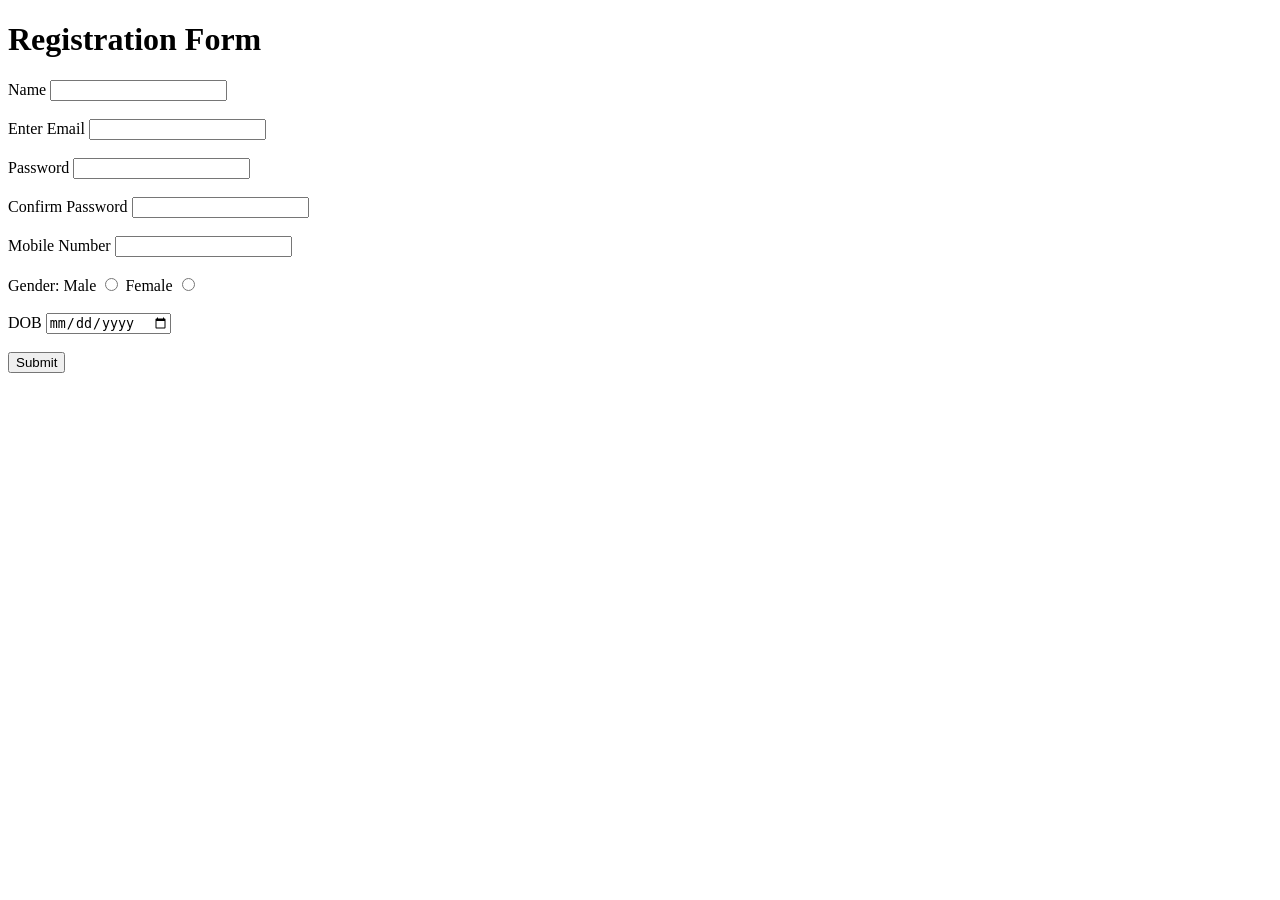
<file: html/index.html>
<!DOCTYPE html>
<html lang="en">
<head>
    <meta charset="UTF-8">
    <meta name="viewport" content="width=device-width, initial-scale=1.0">
    <title>Document</title>
    <script src="first.js"></script>
</head>
<body>
    <div>
        <h1>Registration Form</h1>
        <form action="#">
            <div>
                <label for="name">Name</label>
                <input type="text" id="name"><br><br>
                 <label for="email">Enter Email</label>
                <input type="email" id="email"><br><br>
                <label for="pass">Password</label>
                <input type="password" id="pass"><br><br>
                <label for="pass"> Confirm Password</label>
                <input type="Confirm password" id="pass"><br><br>
                <label for="mobile">Mobile Number</label>
                <input type="text" id="mobile"><br><br>
                <label for="">Gender:</label>
            
                <label for="m" >Male</label>
                <input type="radio" id="m" name="g">
                <label for="f">Female</label>
                <input type="radio" id="f" name="g"><br><br>
                <label for="dob">DOB</label>
                <input type="date" id="dob"><br><br>
                <input type="submit">

            </div>
        </form>
    </div>
    
</body>
</html>
</file>
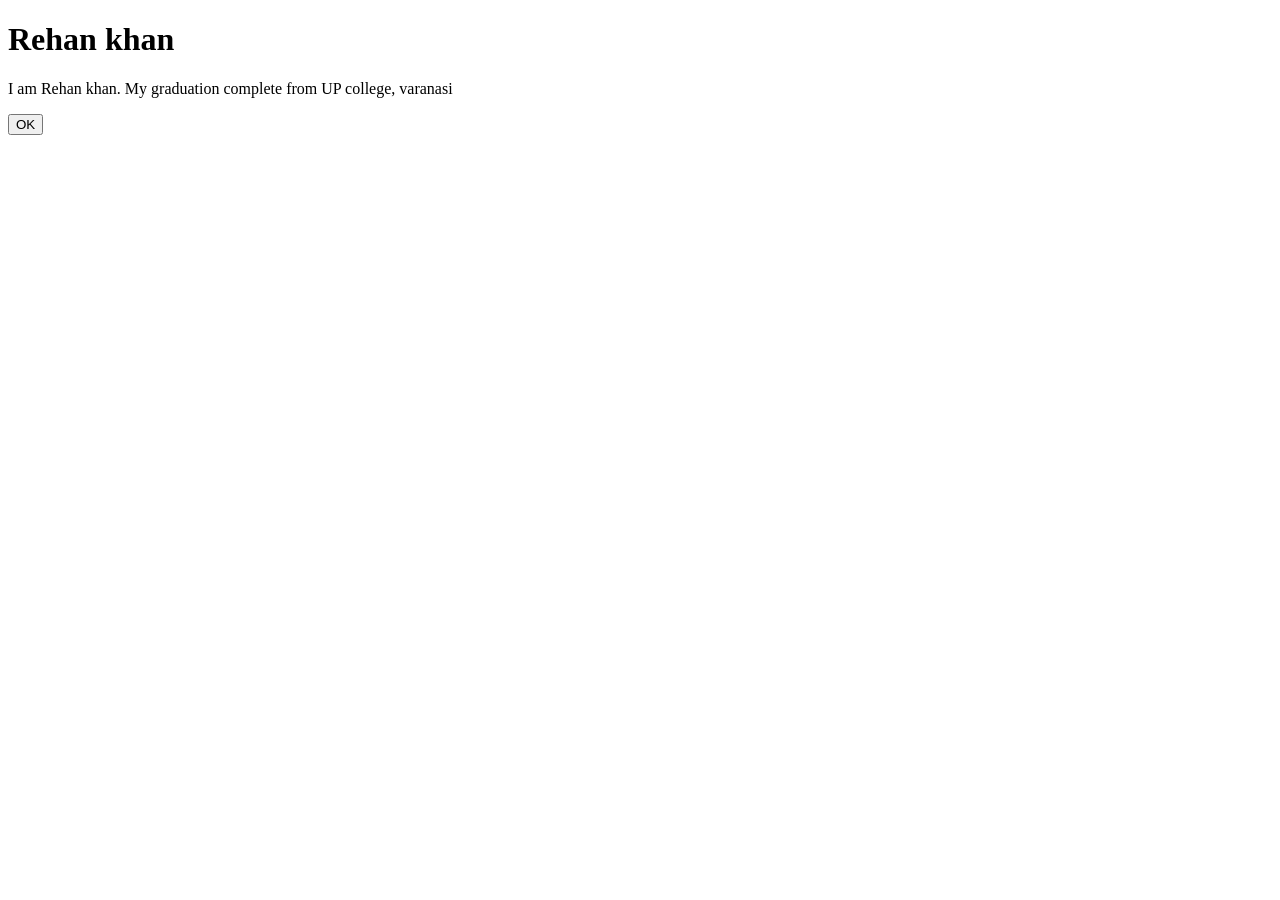
<file: html/changebackgrouncolour.html>
<!DOCTYPE html>
<html lang="en">
<head>
    <meta charset="UTF-8">
    <meta name="viewport" content="width=device-width, initial-scale=1.0">
    <title>Document</title>
</head>
<body>
    <h1 id="a"><span>Rehan khan</span></h1>
    <p id="b">I am Rehan khan. My graduation complete from UP college, varanasi</p>
    <button onclick="changecolour()">OK</button>
    <script>
   function changecolour(){
    document.getElementById("a").style.color="green";
    document.getElementById("b").style.color="pink";
   }
    </script>
</body>
</html>
</file>
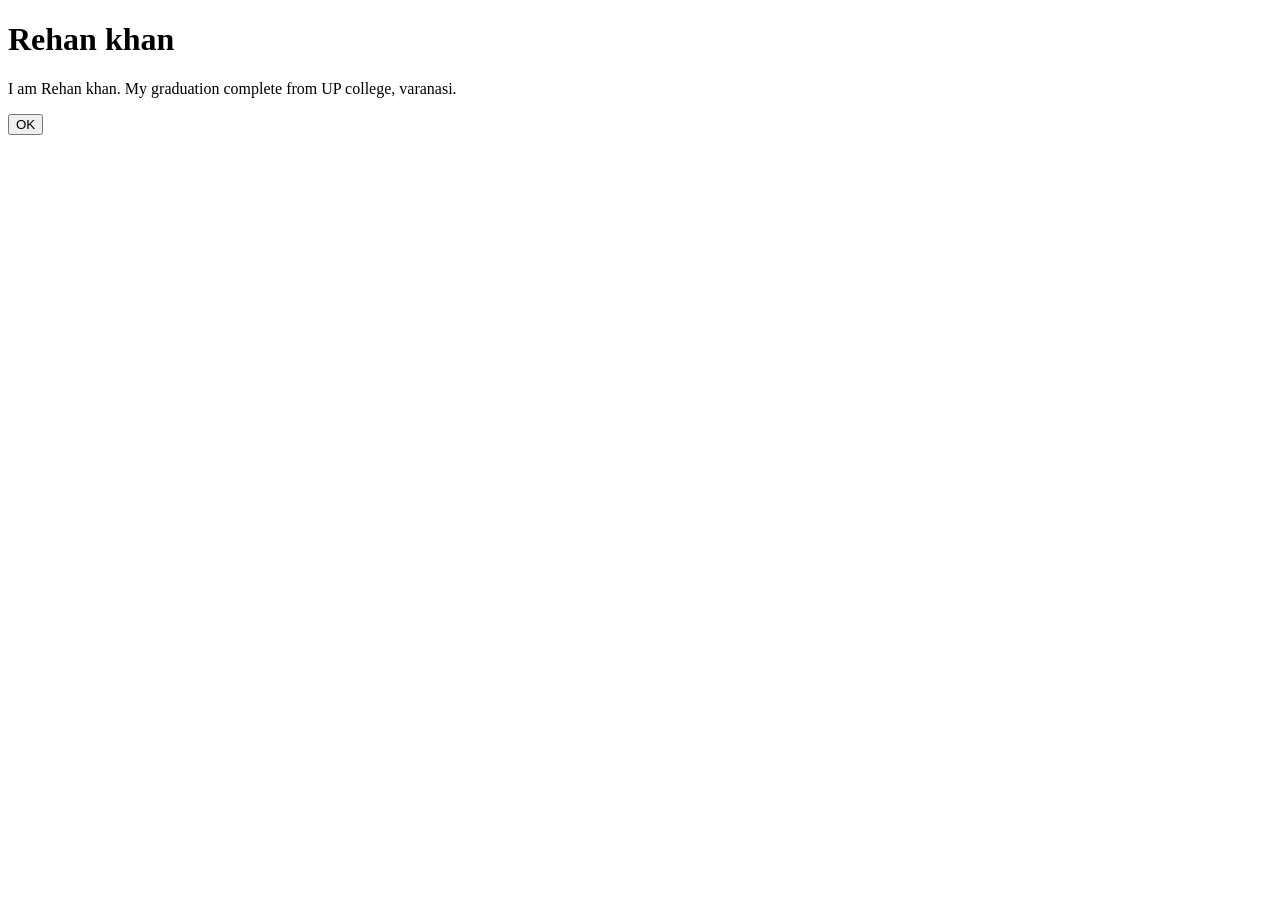
<file: html/chnagebackgroundd.html>
<!DOCTYPE html>
<html lang="en">

<head>
    <meta charset="UTF-8">
    <meta name="viewport" content="width=device-width, initial-scale=1.0">
    <title>Document</title>
    <style>
        .para {
            height: 50%;

        }
    </style>
</head>

<body>
    <div className="para">
        <h1 id="a"><span>Rehan khan</span></h1>
        <p id="b">I am Rehan khan. My graduation complete from UP college, varanasi.</p>
        
    </div>
    <button onclick="changecolour()">OK</button>
    <script>
        function changecolour() {
            let x = document.getElementsByClassName("para");
            x[0].style.backgroundColor ="black";
        }
    </script>
</body>

</html>
</file>
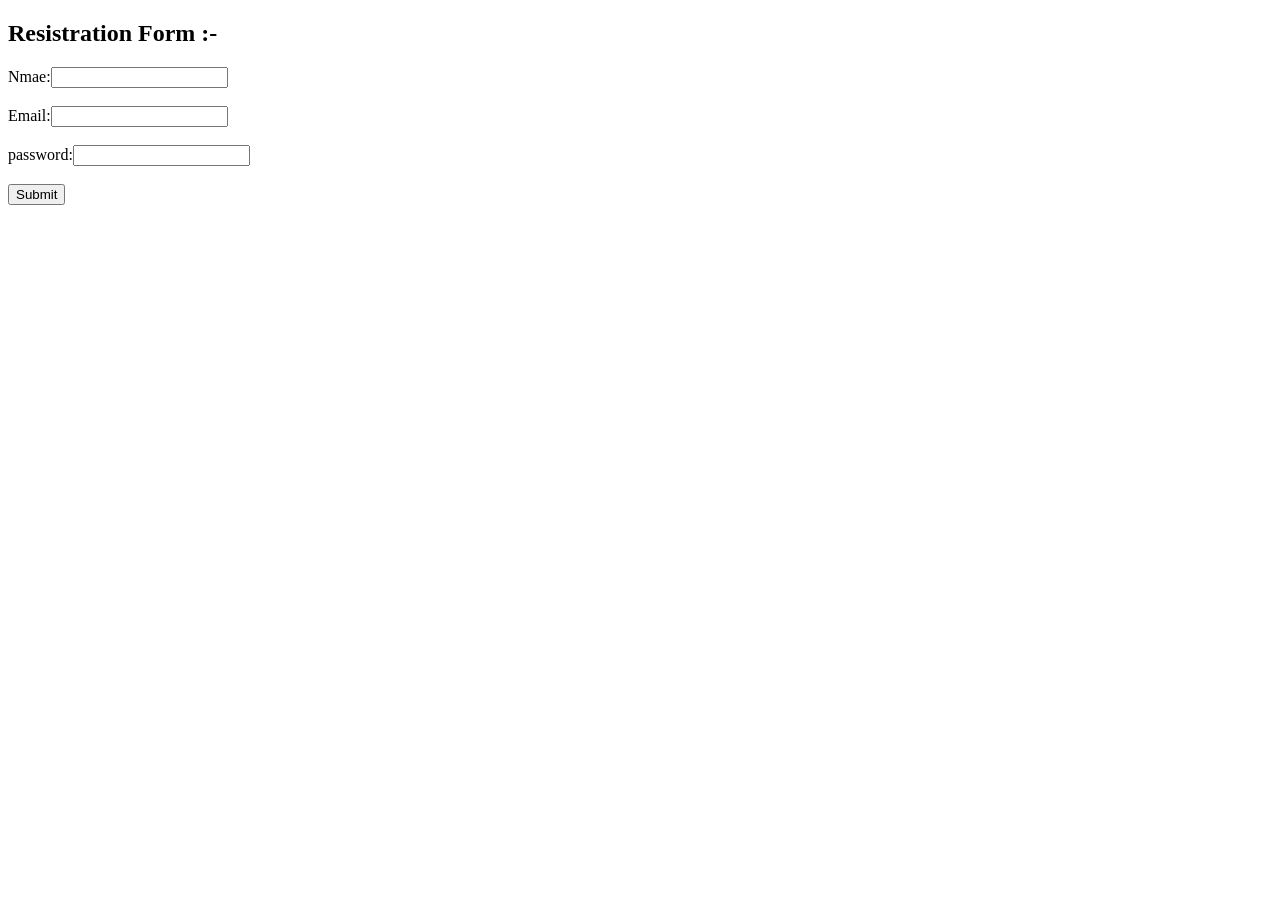
<file: html/dynamic.html>
<!DOCTYPE html>
<html lang="en">
<head>
    <div>
    <meta charset="UTF-8">
    <meta name="viewport" content="width=device-width, initial-scale=1.0">
    <title>Form Validation</title>
</head>
<body>
  <h2>Resistration Form :-</h2>
  <form name ="myForm" onsubmit ="return validationForm()">
      Nmae:<input type "text" name="name"><br><br>
      Email:<input type "text" name="email"><br><br>
      password:<input type "password" name="password"><br><br>

        <button type "submit">Submit</button>
    
        </form>
        </div>
    <script>
        function validationForm(){
          let name = document.forms["myForm"]["name"].value;
          let email = document.forms["myForm"]["email"].value;
          let password = document.forms["myForm"]["password"].value;
          
                 if(name == " "){
                    document.write("Name must be filled out:");
                    return false;
                 }
           if(!email.icludes("@")){
                    document.write("Enter a valid email:");
                    return false;
                 }
                 if(name == " "){
                  document.write("Name must be filled out:");
                    return false;
                 }
           if(password.lenth<6){
                    document.write("password must be atleast 6 character:");
                    return false;
           }

           document.write("Form submitted succesfully");
           return true;
           
           
        }




    </script>
    
</body>
</html>
</file>
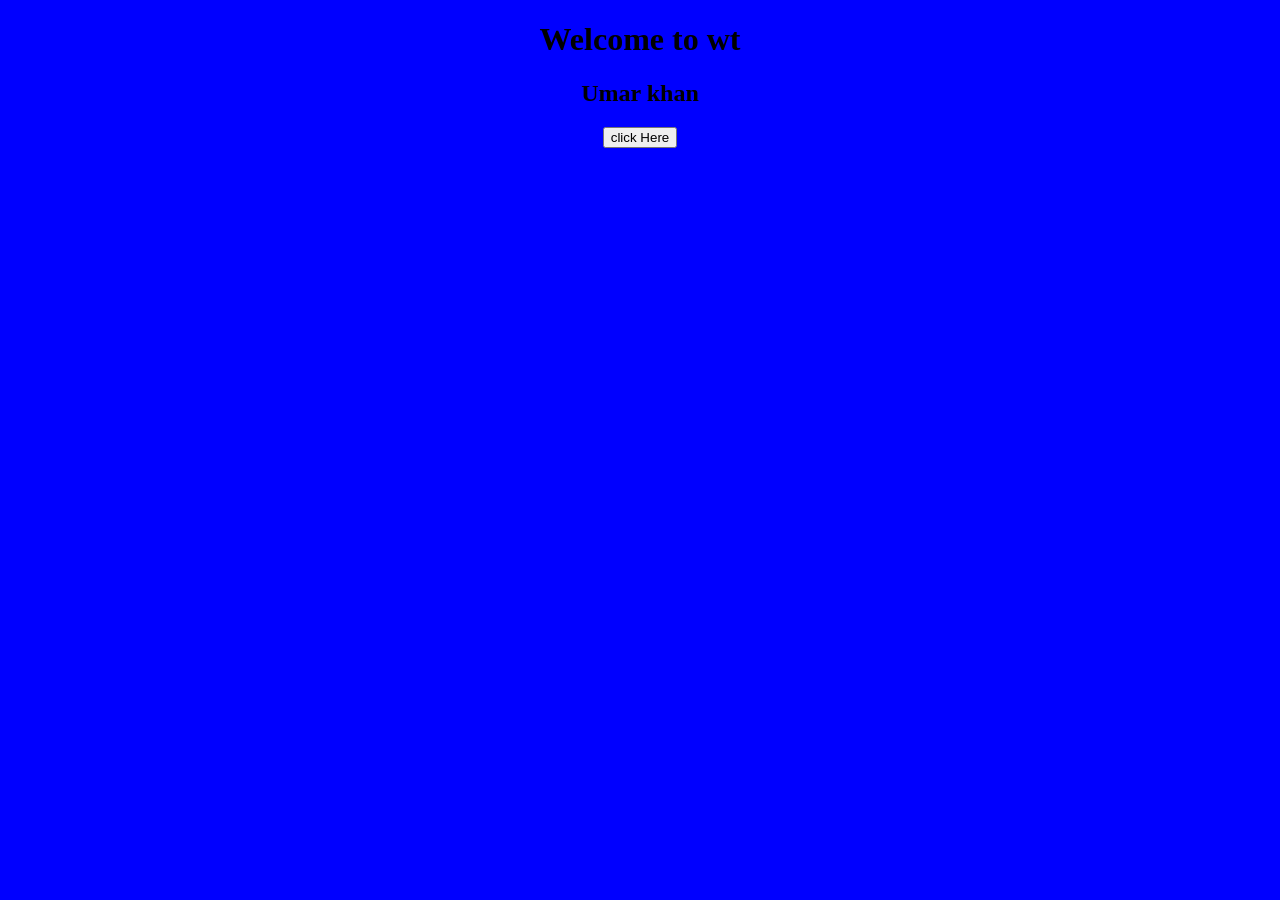
<file: html/frontcolour.html>
<!DOCTYPE html>
<html lang="en">
<head>
    <meta charset="UTF-8">
    <meta name="viewport" content="width=, initial-scale=1.0">
    <title>javacript</title>
    <style>
        body{
            background-color: blue;
            margin: auto;
            text-align: center;
        }
        .h2{
            
        }
    </style>
</head>
<body>
   <h1>Welcome to wt</h1> 
    <h2>Umar khan</h2>

   <p id="msg"></p>
   <button onclick="changeColour()">click Here</button>
</body>
<script>

    function changeColour(){
        document.body.style.background="red";
    }
</script>
</html>
</file>
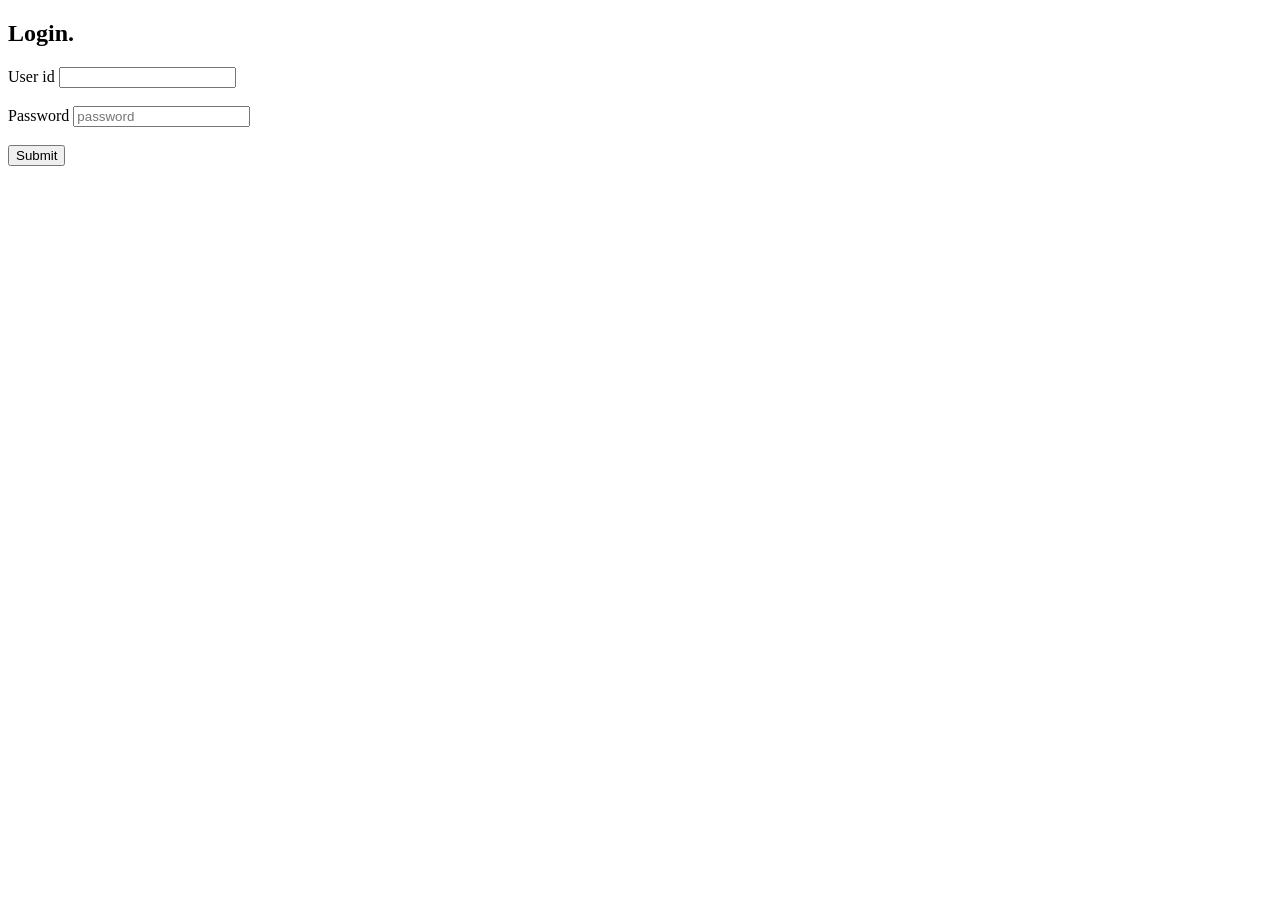
<file: html/learntag.html>
<!DOCTYPE html>
<html lang="en">
<head>
    <meta charset="UTF-8">
    <meta name="viewport" content="width=device-width, initial-scale=1.0">
    <title>Learn Tag</title>
</head>
<body>
    <div>
    <h2>Login.</h2>
    <!-- user id -->
  <label for="">User id</label>
  <input type="text" id ="user_id"><br><br>
  <!-- password -->
    <label for="password">Password</label>
  <input type="password" id ="password" placeholder="password"><br><br>
   <!-- button -->
    <button onclick="login()">Submit</button>
     <!-- result -->
      <p id ="result1"></p>
      <p id ="result2"></p>
    </div>
    <script>
      function login() {
      let user = document.getElementById("user_id").value;
      let pass = document.getElementById("password").value;

        const correctUser = "khan";
        const correctPass = "khan786";
        if(user === correctUser && pass === correctPass){
            
            document.getElementById("result1").innerText = "you are successful login......";
        }
            else
        {
           document.getElementById("result2").innerText ="invalid user id or password or both......";  
        }

        }
       





    </script>
</body>
</html>
</file>
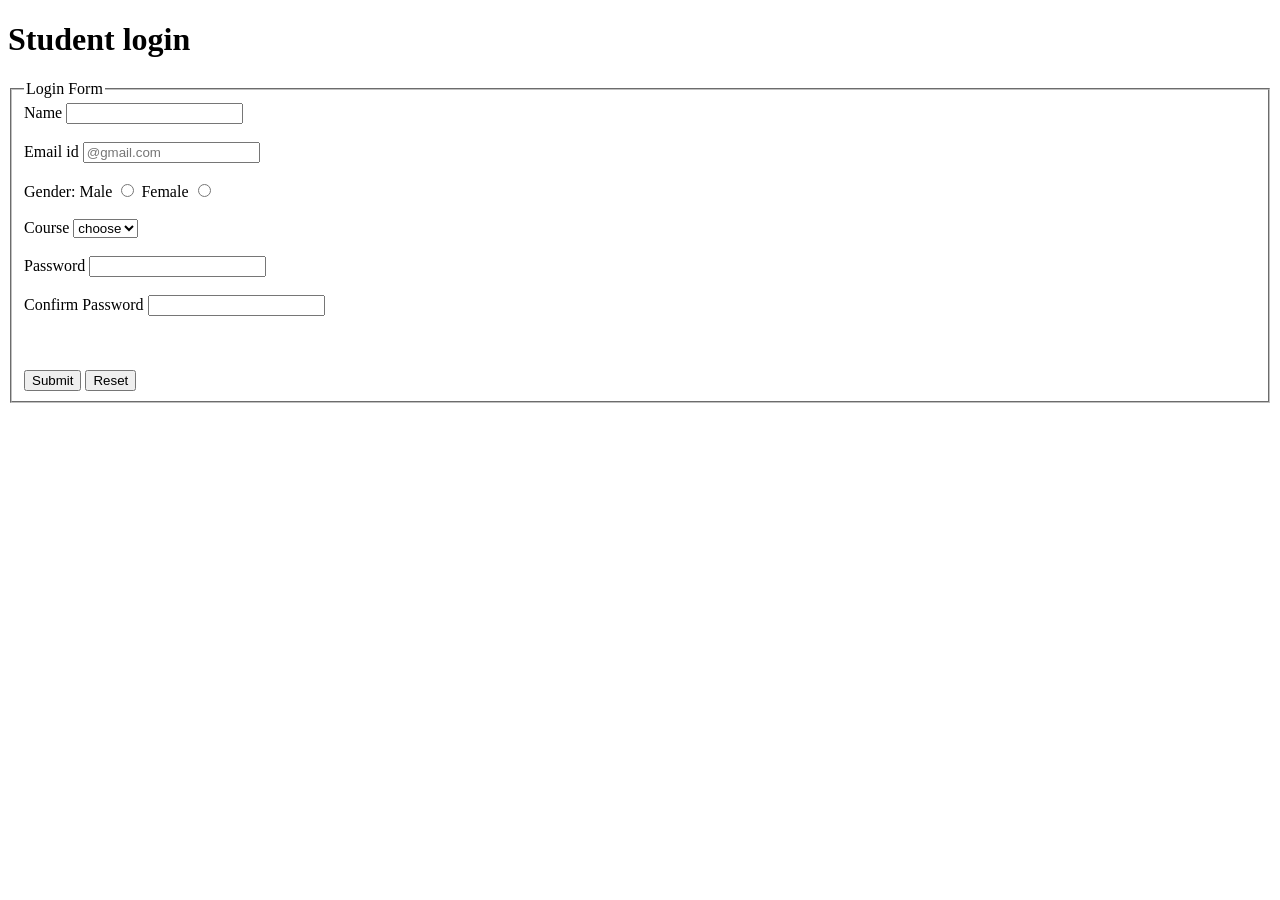
<file: html/Login.html>
<!DOCTYPE html>
<html lang="en">
<head>
    <meta charset="UTF-8">
    <meta name="viewport" content="width=device-width, initial-scale=1.0">
    <title>Signup</title>
</head>
<body>
    <div>
        <h1>Student login</h1>
        <fieldset>
            <legend>Login Form</legend>
            <form action="#">
                <label for="n">Name</label>
                <input type="text" id="n" required><br><br>
                <label for="m">Email id</label>
                <input type="email" id="m" placeholder="@gmail.com" required><br><br>
                <label >Gender:</label>
                <label for="a">Male</label>
                <input type="radio" name="both" id="a">
                <!-- <label for="a">Male</label> -->
                   <label for="b">Female</label>
                 <input type="radio" name="both" id="b"><br><br>
                <!-- <label for="b">Female</label><br><br> -->
                <label >Course</label>
                <select name="" id="">
                    <option value="">choose</option>
                    <option value="bba">BBA</option>
                    <option value="bca">BCA</option>
                    <option value="mba">MBA</option>
                    <option value="mca">MCA</option>
                </select><br><br>
                <label for="pass">Password</label>
                <input type="password" id="pass" ><br><br>
                <label for="passw"> Confirm Password</label>
                <input type="password" id="passw" ><br><br><br><br>
                <input type="Submit" >
                <input type="reset" >



            </form>
        </fieldset>
        
    </div>
    <script>
    










    </script>
    
</body>
</html>
</file>
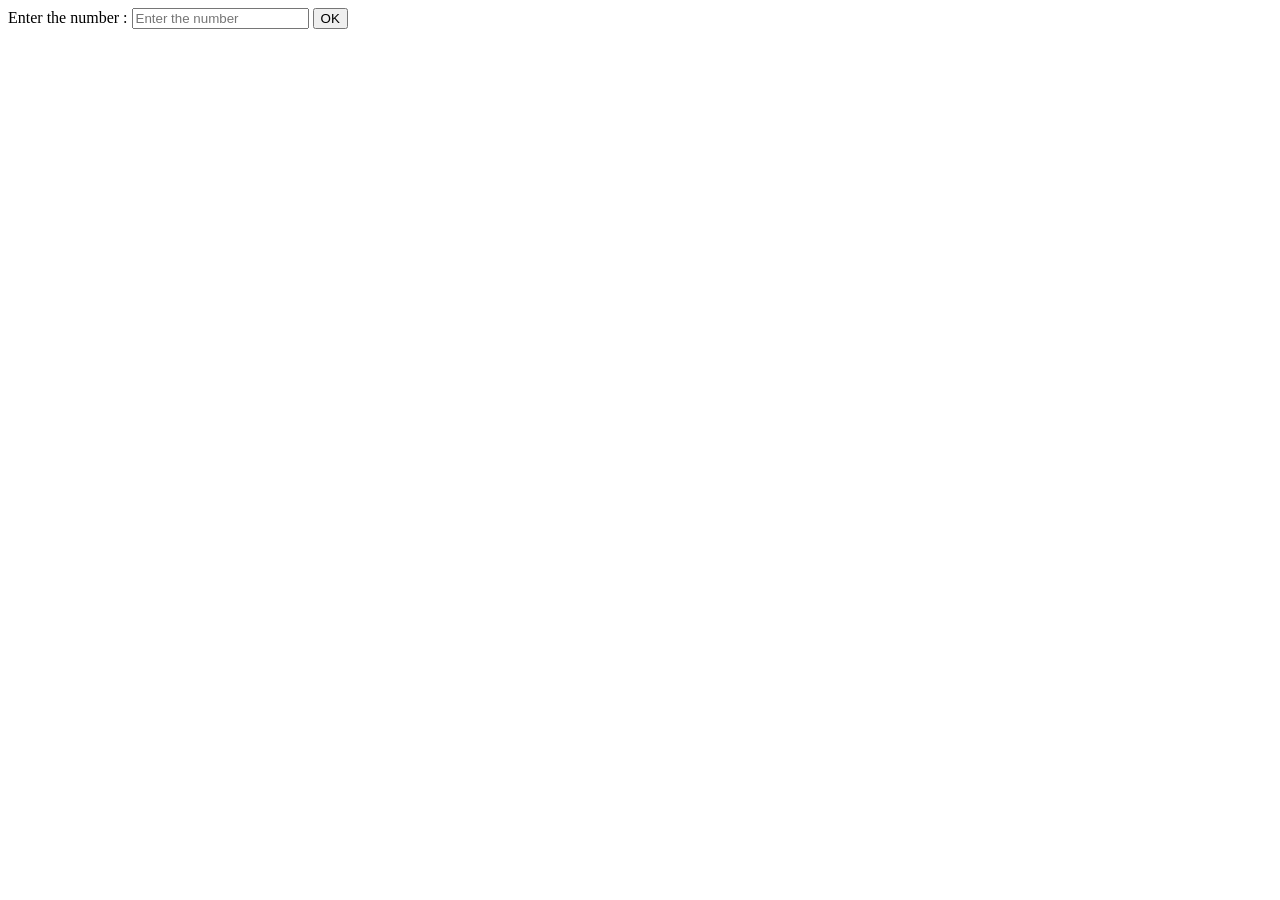
<file: html/loginconfrm.html>
<!DOCTYPE html>
<html lang="en">
<head>
    <meta charset="UTF-8">
    <meta name="viewport" content="width=device-width, initial-scale=1.0">
    <title>Document</title>
</head>
<body>
    <label for="num">Enter the number : </label>
    <input type="number" id ="num" placeholder="Enter the number">
    <button onclick="countTabel()">OK</button>
    <!-- <h2 id="table"></h2> -->

    <script>
        function countTabel(){
            let a=document.getElementById("num").value;
            //let num2 = document.getElementById('num1');
            // console.log(a);
            // let n=Number(a);
            for(let i=1;i<=10;i++){
                let ans=a*i;
                // console.log(ans);
               // console.dir(num2)
                // document.getElementById("table").textContent=ans;
                // num2.innerText = ans;
                document.write(ans+ "<br>");
                console.log(ans+ "<br>");
                alert(ans+ "<br>");
                

            }
            // document.getElementById("table").innerHTML="ans";
        };
    </script>
    
</body>
</html>
</file>
